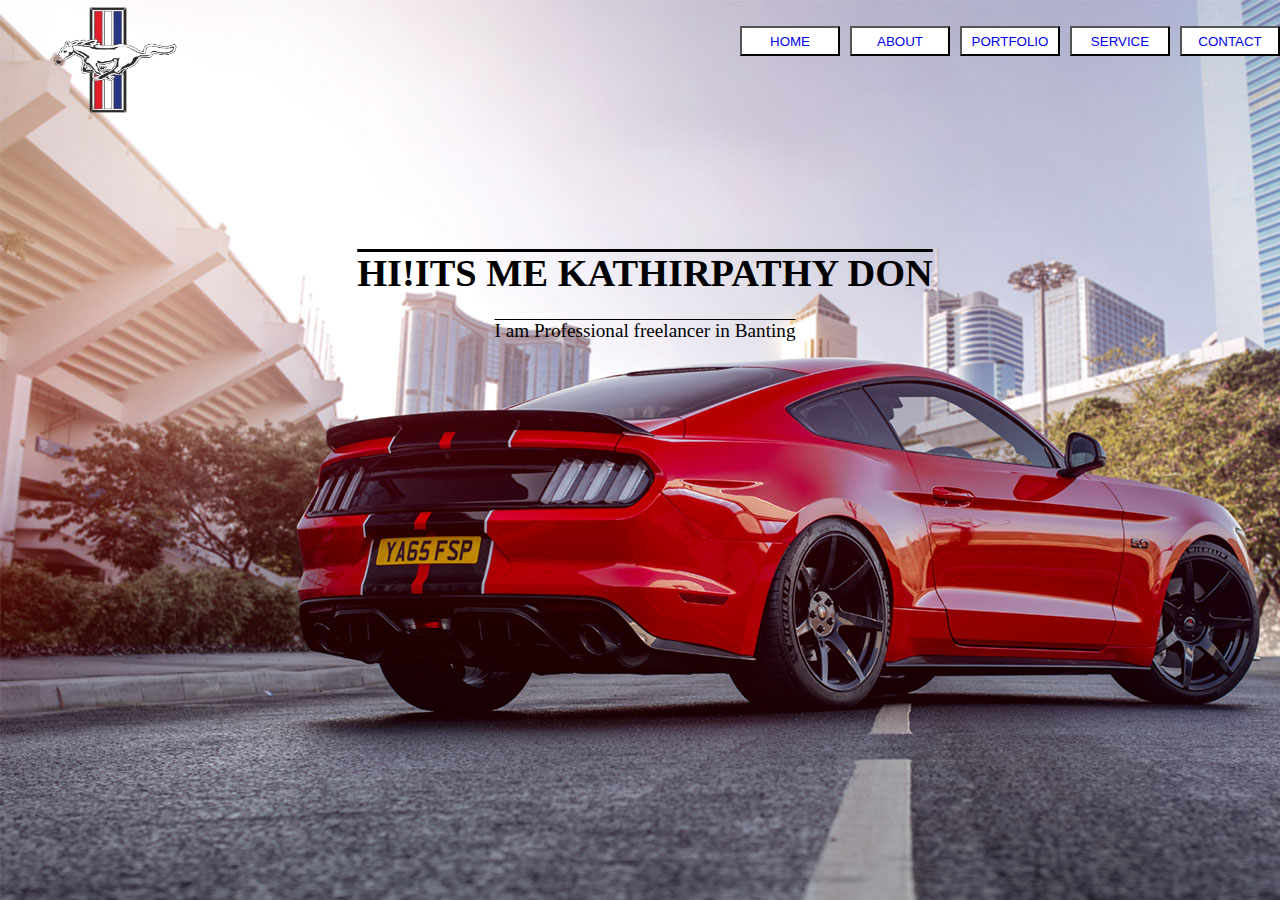
<file: index.html>
<!DOCTYPE html>
<html lang="en">
<head>
<meta charset="UTF-8">
<meta name="viewport" content="width=device-width, initial-scale=1.0">
<title>Document</title>
<link rel="stylesheet" href="style7.css">
</head>
<body>

<div class="banner"></div>
<nav class="nav">


<nav class="container">

    <img src="Mustang-Logo-removebg-preview.png" class="logo">
    
    <ul>
  
        
        <button><a href="index5.html">CONTACT</a></button>
        <button><a href="index4.html">SERVICE</a></button>
        <button><a href="index3.html">PORTFOLIO</a></button>    
        <button><a href="index2.html">ABOUT</a></button>
        <button><a href="index.html">HOME</a></button>
 
       
   </ul>

                   
                    <div class="container1"><br><br><br><br><br><br><br><br><br>
                    <h1>HI!ITS ME KATHIRPATHY DON</h1>
                    
                    <p>I am Professional freelancer in Banting</p>


</body>
</html>
</file>
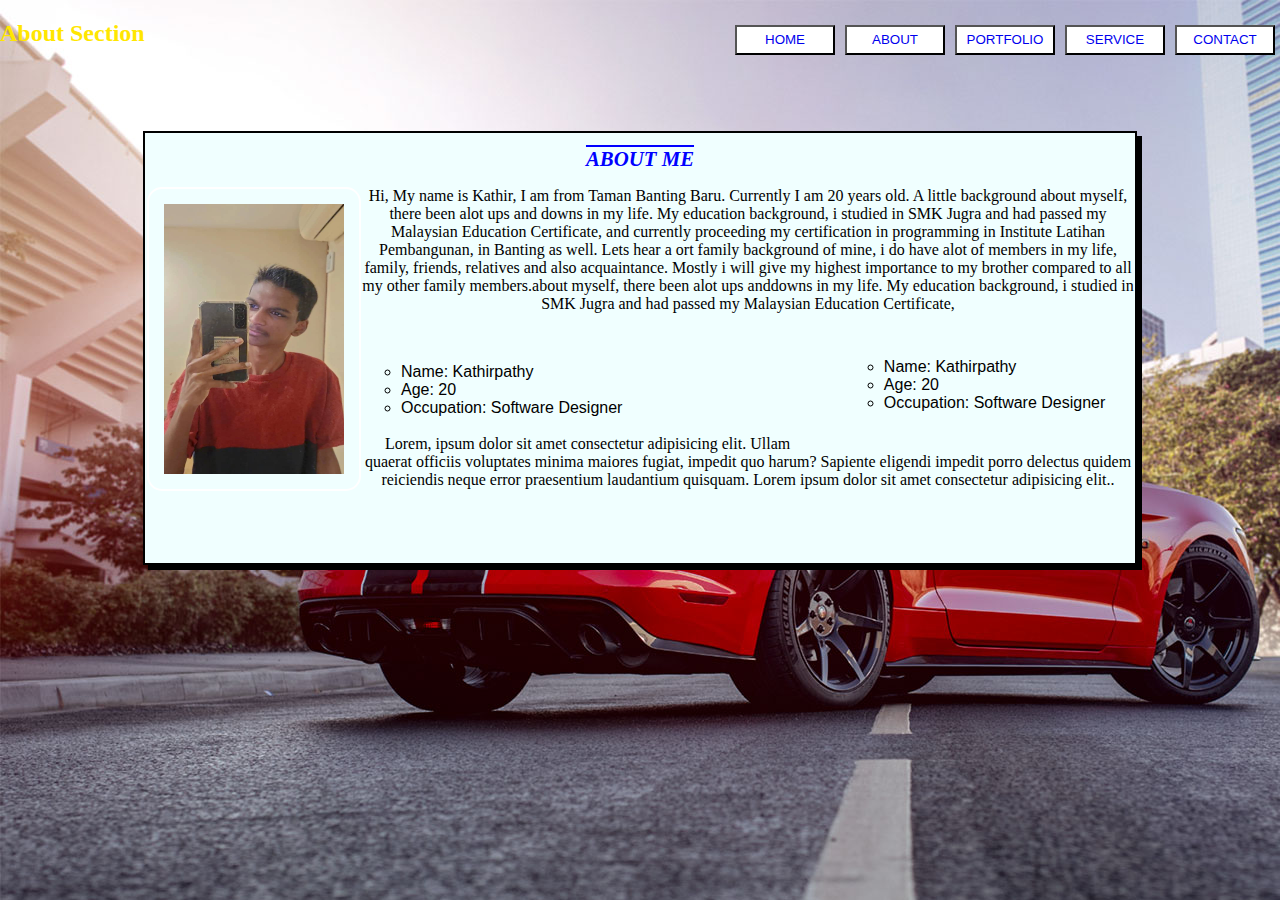
<file: index2.html>
<!DOCTYPE html>
    <html lang="en">
    <head>
    <meta charset="UTF-8">
    <meta name="viewport" content="width=device-width, initial-scale=1.0">
    <title>Document</title>
    <link rel="stylesheet" href="style6.css">
    
    
    </head>
    <body>
    
<div>
      
     
          <ul>
            <button><a href="index5.html">CONTACT</a></button>
            <button><a href="index4.html">SERVICE</a></button>
            <button><a href="index3.html">PORTFOLIO</a></button>    
            <button><a href="index2.html">ABOUT</a></button>
            <button><a href="index.html">HOME</a></button>
       </ul>
       </div>
                 
          <h2>About Section</h2>
    
          <br><br><br>
      <div class="container">
          
               
                        
                        <i><h1>ABOUT ME</h1></i>
    
                        <img class="img1" src="WhatsApp Image 2024-03-05 at 11.10.03_4d41c4d5.jpg"><p>Hi, My name is Kathir, I am from Taman Banting Baru. Currently I am 20 years old. A little background about myself, there been alot ups and downs in my life. My education background, i studied in SMK Jugra and had passed my Malaysian Education Certificate, and currently proceeding my certification in programming in Institute Latihan Pembangunan, in Banting as well. Lets hear a ort family background of mine, i do have alot of members in my life, family, friends, relatives and also acquaintance. Mostly i will give my highest importance to my brother compared to all my other family members.about myself, there been alot ups anddowns in my life. My education background, i studied in SMK Jugra and had passed my Malaysian Education Certificate, 
                            
                            <br>
                            <ul class="a"><br>
                                  <li align="left">Name: Kathirpathy</li>
                                  <li align="left">Age: 20</li>
                                  <li align="left">Occupation: Software Designer</li>
                            </ul>
    
                            
                            <ul class="a1">
                                  <li align="left">Name: Kathirpathy</li>
                                  <li align="left">Age: 20</li>
                                  <li align="left">Occupation: Software Designer</li>
                            </ul><br><br>
    
                            <br><br><br>
                            <p class="paragraph1" align="center">Lorem, ipsum dolor sit amet consectetur adipisicing elit. Ullam quaerat officiis voluptates minima maiores fugiat, impedit quo harum? Sapiente eligendi impedit porro delectus quidem reiciendis neque error praesentium laudantium quisquam. Lorem ipsum dolor sit amet consectetur adipisicing elit..</p><br>
                            
                            
          
      </div>
    
</body>
</html>
</file>
<file: style7.css>
body{
           
        margin: 0px;
        background-color: #7695a7;
        background-image:url(final-lg.jpg)   
    }


.container{
        text-align: right; 
        direction: none;
        width: 100%;
        height: 60px;
        margin-top: 10px;
        padding: 5px;
        margin: auto; 
        font-size: medium;
        
}


.container1{

        width: 90%;      
        height: 20px;       
        text-align: center;
        color: rgb(0, 0, 0); 
        margin: auto;    
        padding: 6px;  
        text-decoration: overline;
        text-align: center;
        font-size: larger;
}

button{
        width: 80px;
        height: 30px;
        background-color:#ffffff;
        margin: 5px;
        width: 100px;
        height: 30px;
        float: right;    
}



a {
        text-decoration: none;
        
}

.logo{
        width: 220px;
        height: 110px;
        float: left;
}
</file>
<file: style6.css>
body{
           
    margin: 0px;
    background-color: #7695a7;
    background-image:url(final-lg.jpg)   
}

h1{
    font-family: Georgia, 'Times New Roman', Times, serif;
    font-size: 130%;
    text-decoration: overline;
    color: blue;
}

h2{
    color: #ffe600;
    font-size: 150%;

}


.container{
    width:990px;
    height: 430px;
    border: 2px solid rgb(0, 0, 0);
    margin: auto;
    margin-top: 10px;
    text-align: center;
    color: rgb(0, 0, 0);
    justify-content: left;
    box-shadow: 5px 5px;
    font-family: 'Times New Roman', Times, serif;
    background-color: azure; 
    }


.img1{
    width:180px;
    height: 270px;
    margin-top: 2px;
    margin-left: 2px;
    float: left ;
    padding: 15px;
    border: 2px solid rgb(255, 255, 255);
    border-radius: 15px;
}



.p{
    font-size: large;
    position: relative;
    left: 10px;
    text-align: left;
    padding: 2px;   
    text-align: justify; 
    margin-left: 10px;     
}

ul.a{
    list-style-type: circle;
    font-family: Impact, Haettenschweiler, 'Arial Narrow Bold', sans-serif;  
    margin-right: 40px; 
    float: left;
}

ul.a1{
    list-style-type: circle;
    font-family: Impact, Haettenschweiler, 'Arial Narrow Bold', sans-serif; 
    float: right;
    margin: 3%; ;  
}

.a2{
    list-style-type: circle;
    font-family: Impact, Haettenschweiler, 'Arial Narrow Bold', sans-serif; 
    float: left;
    }

button{

    width: 80px;
    height: 30px;
    background-color:#ffffff;
    margin: 5px;
    width: 100px;
    height: 30px;
    float: right;
}

a {
    text-decoration: none;
}
</file>
